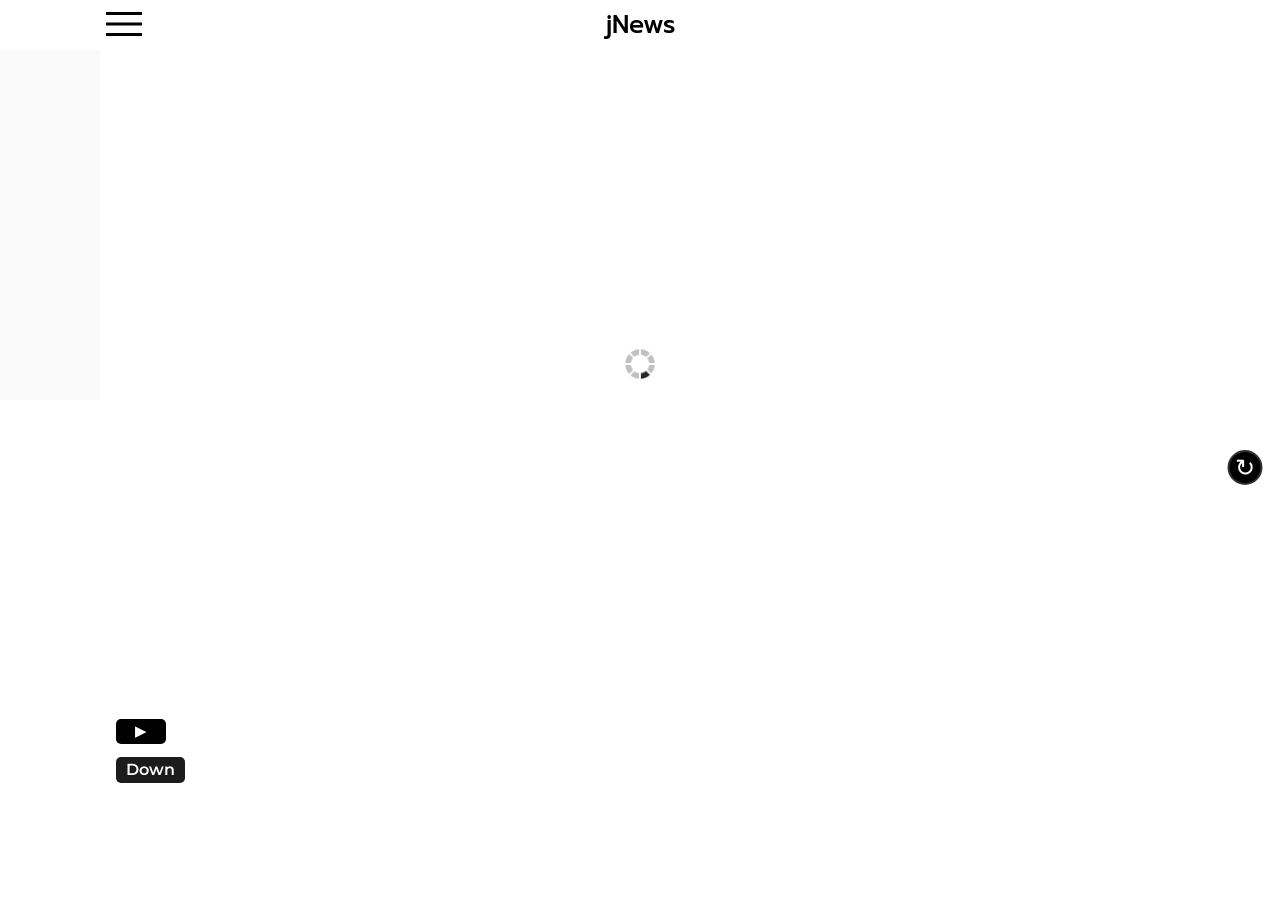
<file: index.html>
<!DOCTYPE html>
<html lang="en">
<head>
  <meta charset="UTF-8">
  <meta http-equiv="X-UA-Compatible" content="IE=edge">
  <meta name="viewport" content="width=device-width, initial-scale=1.0">
  <link rel="stylesheet" href="source/scss/style.css">
  <title>News content</title>
</head>
<body>
  <button class="reboot"></button>
  <header>
    <div class="sub-header">
      <div class="filter-ico">
        <img class="open" src="source/images/menu_FILL0_wght400_GRAD0_opsz48.svg" alt="">
        <img class="close" src="source/images/close_FILL0_wght400_GRAD0_opsz48.svg" alt="">
      </div>
      <p class="name-company">jNews</p>
      <div class="filter-burger">
        <p class="filter-text">Темы новостей</p>
        <div class="sport">
          <p>Спорт</p>
          <input type="checkbox" class="chekbox-sport chkx" name="choice">
        </div>
        <div class="policy">
          <p>Политика</p>
          <input type="checkbox" class="chekbox-policy chkx" name="choice">
        </div>
        <div class="food">
          <p>Еда и напитки</p>
          <input type="checkbox" class="chekbox-food chkx" name="choice">
        </div>
        <div class="tehnology">
          <p>Технология</p>
          <input type="checkbox" class="chekbox-tehnology chkx" name="choice">
        </div>
        <div class="science">
          <p>Наука</p>
          <input type="checkbox" class="chekbox-science chkx" name="choice">
        </div>
        <div class="fashion">
          <p>Мода</p>
          <input type="checkbox" class="chekbox-fashion chkx" name="choice">
        </div>
        <div class="it">
          <p>ИТ-индустрия</p>
          <input type="checkbox" class="chekbox-it chkx" name="choice">
        </div>
        <div class="all">
          <p>Все</p>
          <input type="checkbox" class="chekbox-all chkx" name="choice">
        </div>
        <div class="submit">
          <button class="apply-filter">Применить</button>
        </div>
      </div>
    </div>
  </header>
  <main>
    <div class="news-container">
      <div class="news">
        <div class="news-img">
          <img data-src="source/images/10px.png" src="" alt="">
        </div>
        <div class="news-title">
          <h3></h3>
        </div>
        <div class="news-description">
          <p></p>
          <button class="play-text"></button>
        </div>
        <div class="news-original-link">
          <a href="">Down</a>
        </div>
      </div>
    </div>
  <script src="source/js/script.js"></script>
  <script src="source/js/test.js"></script>
</body>
</html>
</file>
<file: source/scss/style.css>
@charset "UTF-8";
@import url("https://fonts.googleapis.com/css2?family=Montserrat:ital,wght@0,100;0,200;0,300;0,400;0,500;0,600;0,700;0,800;0,900;1,100;1,200;1,300;1,400;1,500;1,600;1,700;1,800;1,900&family=Oswald:wght@200;300;400;500;600;700&family=Poppins:ital,wght@0,100;0,200;0,300;0,400;0,500;0,600;0,700;0,800;0,900;1,100;1,200;1,300;1,400;1,500;1,600;1,700;1,800;1,900&family=Rubik:ital,wght@0,300;0,400;0,500;0,600;0,700;0,800;0,900;1,300;1,400;1,500;1,600;1,800;1,900&display=swap");
@import url("https://fonts.googleapis.com/css2?family=Prompt:ital,wght@0,100;0,200;0,300;0,400;0,500;0,600;0,700;0,800;0,900;1,100;1,200;1,300;1,400;1,500;1,600;1,700;1,800;1,900&display=swap");
* {
  padding: 0;
  margin: 0;
  border: 0;
}

*, *:before, *:after {
  box-sizing: border-box;
}

:focus, :active {
  outline: none;
}

a:focus, a:active {
  outline: none;
}

nav, footer, header, aside {
  display: block;
}

html, body {
  height: 100%;
  width: 100%;
  font-size: 100%;
  line-height: 1;
  font-size: 14px;
  -ms-text-size-adjust: 100%;
  -moz-text-size-adjust: 100%;
  -webkit-text-size-adjust: 100%;
}

input, button, textarea {
  font-family: inherit;
}

input::-ms-clear {
  display: none;
}

button {
  cursor: pointer;
}

button::-moz-focus-inner {
  padding: 0;
  border: 0;
}

a, a:visited {
  text-decoration: none;
}

a:hover {
  text-decoration: none;
}

ul li {
  list-style: none;
}

img {
  vertical-align: top;
}

h1, h2, h3, h4, h5, h6 {
  font-size: inherit;
  font-weight: 400;
}

header {
  width: 100%;
  height: 50px;
  background-color: rgb(255, 255, 255);
}
header .sub-header {
  max-width: 1080px;
  height: 50px;
  margin: 0 auto;
  position: relative;
}
header .sub-header .filter-ico {
  position: relative;
  z-index: 5;
}
header .sub-header .filter-ico .open {
  display: block;
}
header .sub-header .filter-ico .close {
  display: none;
}
header .sub-header .name-company {
  position: absolute;
  top: 50%;
  left: 50%;
  transform: translate(-50%, -50%);
  font-family: "Prompt";
  font-size: 25px;
  font-weight: 500;
  z-index: 3;
}
header .sub-header .filter-burger {
  width: 100%;
  min-height: 350px;
  background: #fafafa;
  display: flex;
  flex-direction: column;
  justify-content: center;
  position: absolute;
  transition: all 0.3s ease 0s;
  z-index: 3;
  top: 50px;
  left: -100%;
}
header .sub-header .filter-burger .filter-text {
  font-family: "Prompt";
  font-size: 18px;
  font-weight: 600;
  margin: 0 auto;
  margin-bottom: 25px;
}
header .sub-header .filter-burger .sport, header .sub-header .filter-burger .policy, header .sub-header .filter-burger .food, header .sub-header .filter-burger .tehnology, header .sub-header .filter-burger .science, header .sub-header .filter-burger .fashion, header .sub-header .filter-burger .it, header .sub-header .filter-burger .submit, header .sub-header .filter-burger .all {
  width: 250px;
  display: flex;
  justify-content: space-between;
  align-items: center;
  padding: 5px 10px;
}
header .sub-header .filter-burger .sport p, header .sub-header .filter-burger .policy p, header .sub-header .filter-burger .food p, header .sub-header .filter-burger .tehnology p, header .sub-header .filter-burger .science p, header .sub-header .filter-burger .fashion p, header .sub-header .filter-burger .it p, header .sub-header .filter-burger .submit p, header .sub-header .filter-burger .all p {
  font-family: "Prompt";
  font-size: 18px;
  font-weight: 600;
}
header .sub-header .filter-burger .sport input, header .sub-header .filter-burger .policy input, header .sub-header .filter-burger .food input, header .sub-header .filter-burger .tehnology input, header .sub-header .filter-burger .science input, header .sub-header .filter-burger .fashion input, header .sub-header .filter-burger .it input, header .sub-header .filter-burger .submit input, header .sub-header .filter-burger .all input {
  margin-left: 50px;
}
header .sub-header .filter-burger .sport .apply-filter, header .sub-header .filter-burger .policy .apply-filter, header .sub-header .filter-burger .food .apply-filter, header .sub-header .filter-burger .tehnology .apply-filter, header .sub-header .filter-burger .science .apply-filter, header .sub-header .filter-burger .fashion .apply-filter, header .sub-header .filter-burger .it .apply-filter, header .sub-header .filter-burger .submit .apply-filter, header .sub-header .filter-burger .all .apply-filter {
  padding: 5px 10px;
  background: rgb(36, 36, 36);
  color: #fafafa;
  font-family: "Prompt";
  font-size: 14px;
  font-weight: 600;
  border-radius: 5px;
}

main .news-container {
  max-width: 1080px;
  margin: 0 auto;
  overflow: hidden;
}
main .news-container .news {
  width: 97%;
  margin: 0 auto;
  display: flex;
  flex-direction: column;
  align-items: center;
  justify-content: flex-start;
}
main .news-container .news .news-img {
  width: 100%;
  background: url("../images/load.gif") center/30px no-repeat;
}
main .news-container .news .news-img img {
  width: 100%;
}
main .news-container .news .news-title {
  width: 100%;
  margin: 10px 0;
}
main .news-container .news .news-title h3 {
  font-family: "Rubik";
  font-size: 18px;
  font-weight: 600;
}
main .news-container .news .news-description {
  width: 100%;
}
main .news-container .news .news-description p {
  font-family: "Calibri";
  font-size: 16px;
  line-height: 16px;
  font-weight: 400;
}
main .news-container .news .news-description .play-text {
  width: 50px;
  height: 25px;
  background: #000;
  border-radius: 5px;
  margin-top: 20px;
  position: relative;
  z-index: 1; /* Необходимо для позиционирования псевдоэлемента */
}
main .news-container .news .news-description .play-text::before {
  content: "▶"; /* Код символа Unicode для треугольника вправо */
  font-size: 15px;
  color: #fff;
  position: absolute; /* Позиционируем псевдоэлемент относительно кнопки */
  top: 50%; /* Располагаем псевдоэлемент по вертикали в центре кнопки */
  left: 50%; /* Располагаем псевдоэлемент по горизонтали в центре кнопки */
  transform: translate(-50%, -50%); /* Центрируем псевдоэлемент в кнопке */
  z-index: 1;
}
main .news-container .news .news-description ol li {
  font-family: "Calibri";
  font-size: 16px;
  line-height: 16px;
  font-weight: 400;
}
main .news-container .news .news-original-link {
  width: 100%;
  padding: 10px 0;
}
main .news-container .news .news-original-link a {
  display: inline-block;
  font-size: 16px;
  font-family: "Montserrat";
  font-weight: 600;
  color: #fdfdfd;
  padding: 5px 10px;
  background-color: rgb(28, 28, 28);
  border-radius: 5px;
}

.reboot {
  width: 35px;
  height: 35px;
  border-radius: 50%;
  background: #000000;
  border: 2px solid #333;
  color: #ffffff;
  font-size: 24px;
  line-height: 50px;
  text-align: center;
  position: fixed;
  top: 50%;
  left: 100%;
  transform: translateX(-150%);
  transition: all 0.3s ease;
}

.reboot:before {
  content: "↻";
  position: absolute;
  top: 50%;
  left: 50%;
  transform: translate(-50%, -50%) rotate(0deg);
  transition: all 0.3s ease;
}

.reboot:hover:before {
  transform: translate(-50%, -50%) rotate(360deg);
}

.chkx {
  position: relative;
  width: 20px;
  height: 20px;
  -webkit-appearance: none;
  -moz-appearance: none;
  appearance: none;
  border: 2px solid #000;
  border-radius: 4px;
  outline: none;
  transition: border-color 0.3s ease;
}

.chkx::before {
  content: "";
  position: absolute;
  top: 1px;
  left: 5px;
  width: 7px;
  height: 12px;
  border: solid #000;
  border-width: 0 2px 2px 0;
  transform: rotate(45deg);
  opacity: 0;
  transition: opacity 0.3s ease;
}

.chkx:checked::before {
  opacity: 1;
}/*# sourceMappingURL=style.css.map */
</file>
